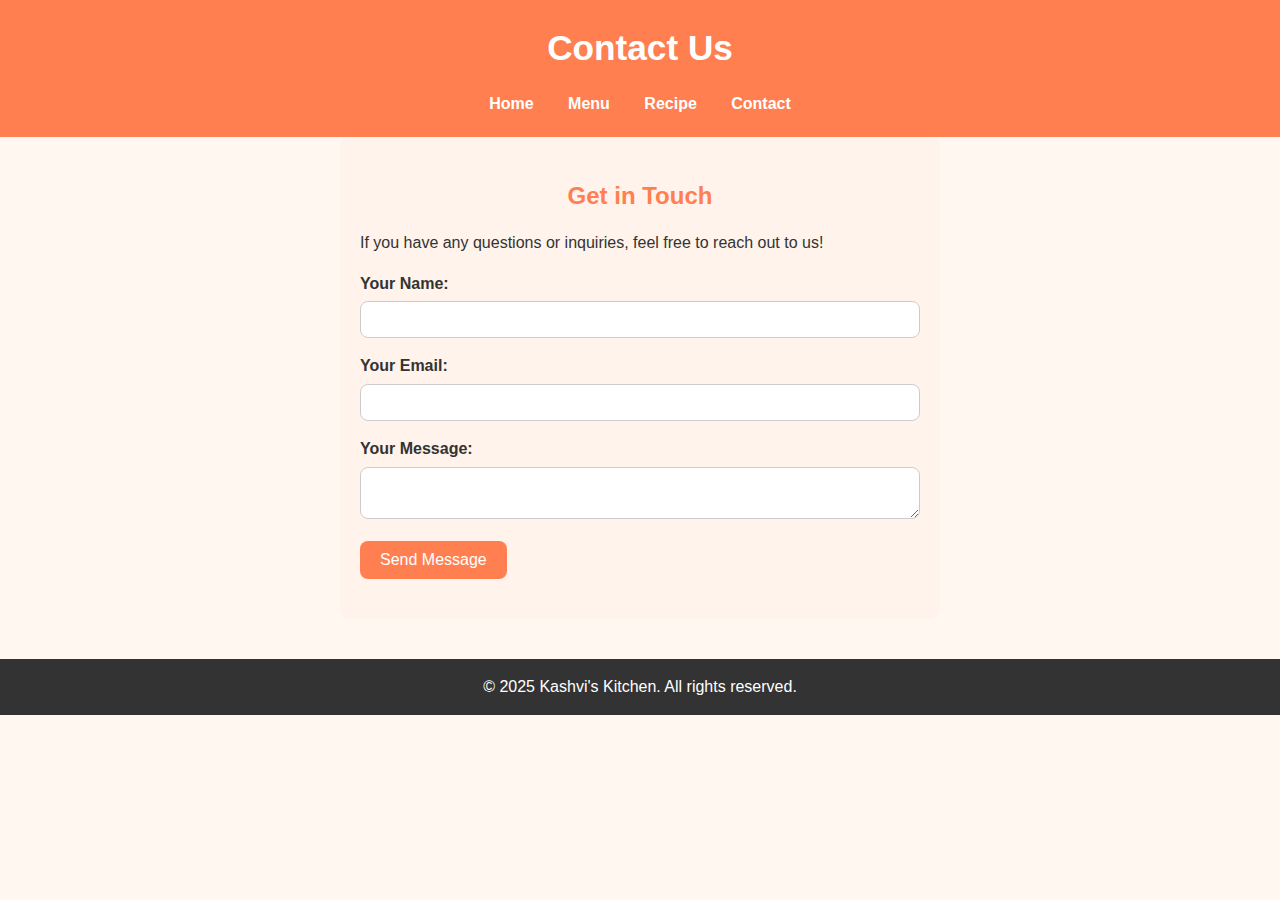
<file: contact.html>
<!DOCTYPE html>
<html lang="en">
<head>
    <meta charset="UTF-8">
    <meta name="viewport" content="width=device-width, initial-scale=1.0">
    <title>Kashvi's Kitchen - Contact</title>
    <link rel="stylesheet" href="styles.css">
</head>
<body>
    <header>
        <h1>Contact Us</h1>
        <nav>
            <div class="menu-toggle">&#9776;</div> <!-- Hamburger Icon -->
            <ul>
                <li><a href="index.html">Home</a></li>
                <li><a href="menu.html">Menu</a></li>
                <li><a href="recipe.html">Recipe</a></li>
                <li><a href="contact.html">Contact</a></li>
            </ul>
        </nav>
    </header>

    <section class="contact-section">
        <h2>Get in Touch</h2>
        <p>If you have any questions or inquiries, feel free to reach out to us!</p>
        <form id="contactForm" onsubmit="return handleFormSubmit(event)">
            <label for="name">Your Name:</label>
            <input type="text" id="name" name="name" required>

            <label for="email">Your Email:</label>
            <input type="email" id="email" name="email" required>

            <label for="message">Your Message:</label>
            <textarea id="message" name="message" required></textarea>

            <button type="submit">Send Message</button>
        </form>
    </section>

    <footer>
        <p>&copy; 2025 Kashvi's Kitchen. All rights reserved.</p>
    </footer>

   <!-- JavaScript -->
   <script>
    document.getElementById("contactForm").addEventListener("submit", function(event)
     {
        event.preventDefault(); // Stop actual form submission
        alert("Your message has been sent!");
        this.reset(); //  clear the form fields
     });
</script>
</body>
</html>
</file>
<file: styles.css>
/* Reset some defaults */
* {
    margin: 0;
    padding: 0;
    box-sizing: border-box;
}

/* Body styling */
body {
    font-family: 'Segoe UI', Tahoma, Geneva, Verdana, sans-serif;
    background-color: #fff7f0;
    color: #333;
    line-height: 1.6;
}

/* Header and Navigation */
header {
    background-color: #ff7f50;
    color: white;
    padding: 20px;
    text-align: center;
}

header h1 {
    margin-bottom: 10px;
    font-size: 2.2rem;
}

header p {
    font-style: italic;
}

nav {
    margin-top: 15px;
}

nav ul {
    list-style: none;
    padding: 0;
}

nav ul li {
    display: inline-block;
    margin: 0 15px;
}

nav ul li a {
    color: white;
    text-decoration: none;
    font-weight: bold;
    transition: color 0.3s;
}

nav ul li a:hover,
nav ul li a.active {
    text-decoration: underline;
}

/* Mobile toggle (for future) */
.menu-toggle {
    display: none;
}

/* Row and Columns */
.row {
    display: flex;
    flex-wrap: wrap;
    justify-content: center;
    padding: 20px;
}

.col, .q {
    flex: 1 1 45%;
    margin: 10px;
    padding: 20px;
}

#p {
    max-width: 100%;
    height: auto;
    border-radius: 10px;
}

/* Headings with custom fonts */
.pr {
    color: #ff7f50;
    font-size: 3rem;
    font-weight: bold;
}

.pr1 {
    font-size: 2.2rem;
    font-weight: 400;
    color: #444;
}

#o {
    font-size: 1.2rem;
    margin-top: 20px;
    color: #666;
}

/* Why Choose Us Section */
.q img#w {
    width: 100%;
    max-width: 300px;
    border-radius: 10px;
    margin-bottom: 15px;
}

.r {
    font-size: 1.5rem;
    color: #ff7f50;
    font-weight: bold;
}

/* Testimonials marquee */
marquee img {
    height: 150px;
    border-radius: 15px;
    box-shadow: 2px 2px 8px rgba(0,0,0,0.2);
}

/* Footer */
footer {
    background-color: #333;
    color: white;
    text-align: center;
    padding: 15px;
    margin-top: 40px;
}

/* Menu page styles */
.food-section {
    padding: 30px;
    text-align: center;
}

.food-cards {
    display: flex;
    flex-wrap: wrap;
    justify-content: center;
    gap: 20px;
}

.food-card {
    background-color: #fff;
    border: 1px solid #ddd;
    border-radius: 12px;
    padding: 15px;
    width: 230px;
    transition: transform 0.3s, box-shadow 0.3s;
}

.food-card:hover {
    transform: translateY(-5px);
    box-shadow: 0 4px 12px rgba(0,0,0,0.15);
}

.food-card img {
    width: 100%;
    height: 150px;
    object-fit: cover;
    border-radius: 8px;
}

.food-card h3 {
    color: #ff7f50;
    margin: 10px 0 5px;
}

.food-card p {
    font-size: 0.95rem;
    color: #555;
}

/* Contact Page */
.contact-section {
    padding: 40px 20px;
    max-width: 600px;
    margin: auto;
    background-color: #fff3eb;
    border-radius: 12px;
}

.contact-section h2 {
    color: #ff7f50;
    margin-bottom: 15px;
    text-align: center;
}

.contact-section label {
    display: block;
    margin: 15px 0 5px;
    font-weight: bold;
}

.contact-section input,
.contact-section textarea {
    width: 100%;
    padding: 10px;
    border-radius: 8px;
    border: 1px solid #ccc;
    resize: vertical;
}

.contact-section button {
    margin-top: 15px;
    background-color: #ff7f50;
    color: white;
    padding: 10px 20px;
    border: none;
    border-radius: 8px;
    font-size: 1rem;
    cursor: pointer;
    transition: background-color 0.3s;
}

.contact-section button:hover {
    background-color: #e76d3c;
}

/* Modal */
.modal {
    display: none;
    position: fixed;
    z-index: 999;
    left: 0;
    top: 0;
    width: 100%;
    height: 100%;
    overflow: auto;
    background-color: rgba(0,0,0,0.4);
}

.modal-content {
    background-color: #fff;
    margin: 15% auto;
    padding: 30px;
    border: 1px solid #ccc;
    width: 80%;
    max-width: 500px;
    text-align: center;
    border-radius: 10px;
}

.close {
    color: #aaa;
    float: right;
    font-size: 28px;
    font-weight: bold;
    cursor: pointer;
}

.close:hover {
    color: black;
}

/* Recipe Page */
.recipe-section {
    padding: 40px 20px;
    max-width: 800px;
    margin: auto;
    background-color: #fff3eb;
    border-radius: 12px;
}

.recipe-section h2, .recipe-section h3 {
    color: #ff7f50;
    margin-top: 20px;
}

.recipe-section img {
    max-width: 100%;
    height: auto;
    border-radius: 10px;
    margin: 20px 0;
}

.recipe-section ul, .recipe-section ol {
    margin: 10px 0 20px 20px;
}

.recipe-section li {
    margin-bottom: 8px;
}
</file>
